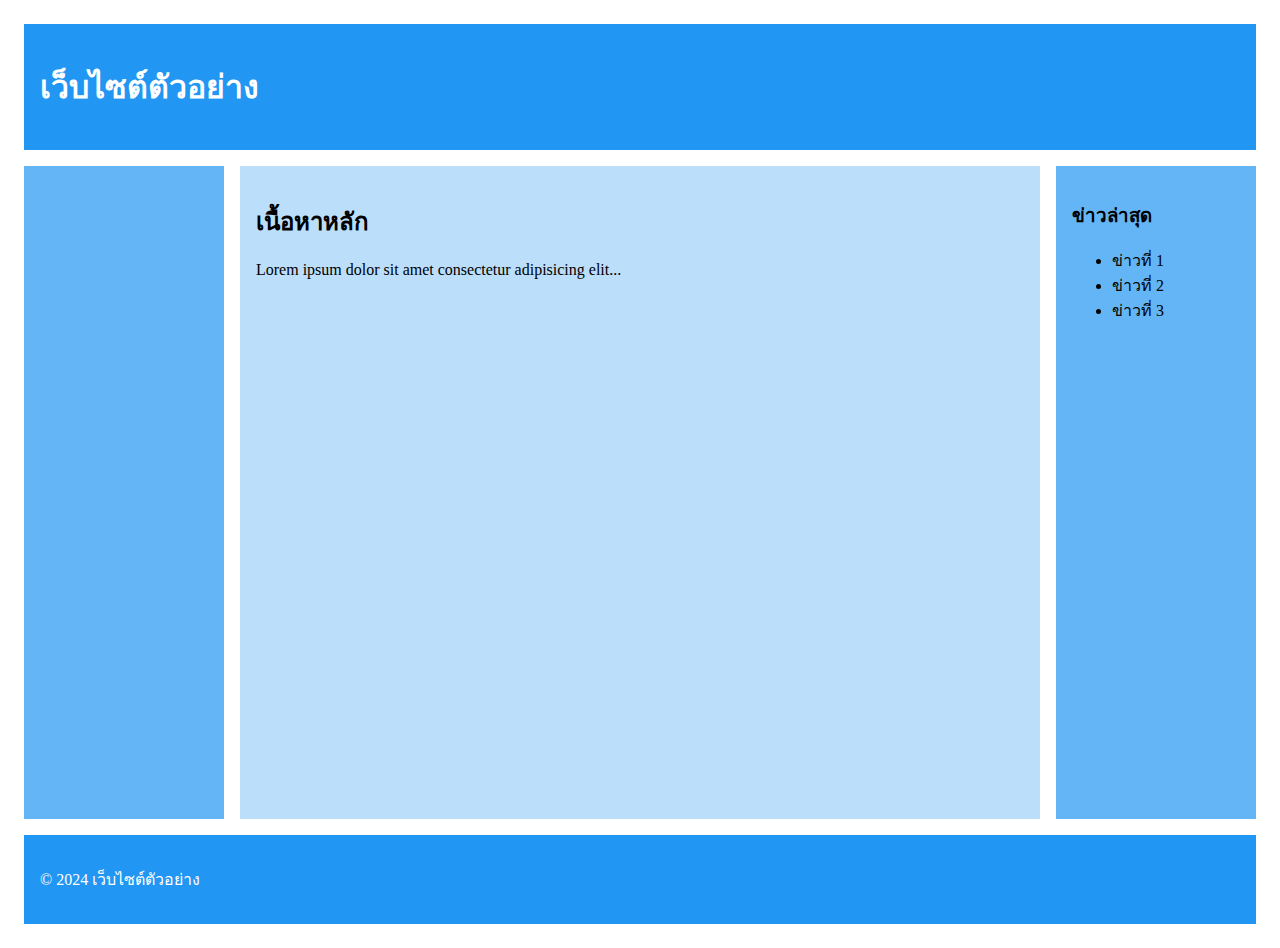
<file: index.html>
<!-- index.html -->
<!DOCTYPE html>
<html lang="th">
<head>
 <meta charset="UTF-8">
 <meta name="viewport" content="width=device-width, initial-scale=1.0">
 <title>Grid Layout Lab</title>
 <link rel="stylesheet" href="css/styles.css">
</head>
<body>
    <div class="grid-container">
        <header class="header">
        <h1>เว็บไซต์ตัวอย่าง</h1>
        </header>
        <nav class="nav">
        <ul>
        <li><a href="#">หน้าหลัก</a></li>
        <li><a href="#">เกี่ยวกับเรา</a></li>
        <li><a href="#">บริการ</a></li>
        <li><a href="#">ติดต่อ</a></li>
        </ul>
        </nav>
        <main class="main">
        <h2>เนื้อหาหลัก</h2>
        <p>Lorem ipsum dolor sit amet consectetur adipisicing elit...</p>
        </main>
        <aside class="sidebar">
        <h3>ข่าวล่าสุด</h3>
        <ul>
        <li>ข่าวที่ 1</li>
        <li>ข่าวที่ 2</li>
        <li>ข่าวที่ 3</li>
        </ul>
        </aside>
        <footer class="footer">
        <p>&copy; 2024 เว็บไซต์ตัวอย่าง</p>
        </footer>
       </div>
</body>
</html>
</file>
<file: css/styles.css>
/* styles.css */
    .grid-container {
    display: grid;
    grid-template-areas:
    "header header header"
    "nav main sidebar"
    "footer footer footer";
    grid-template-columns: 200px 1fr 200px;
    grid-template-rows: auto 1fr auto;
    min-height: 100vh;
    gap: 1rem;
    padding: 1rem;
   }
   .header {
    grid-area: header;
    background: #2196F3;
    padding: 1rem;
    color: white;
   }
   .nav {
    grid-area: nav;
    background: #64B5F6;
    padding: 1rem;
   }
   .main {
    grid-area: main;
    background: #BBDEFB;
    padding: 1rem;
   }
   .sidebar {
    grid-area: sidebar;
    background: #64B5F6;
    padding: 1rem;
   }
   .footer {
    grid-area: footer;
    background: #2196F3;
    padding: 1rem;
    color: white;
   }

   /* สําหรับแท็บเล็ต */
    @media (max-width: 768px) {
    .grid-container {
    grid-template-areas:
    "header header"
    "nav nav"
    "main sidebar"
    "footer footer";
    grid-template-columns: 1fr 200px;
    }
   }
   /* สําหรับมือถือ */
   @media (max-width: 480px) {
    .grid-container {
    grid-template-areas:
    "header"
    "nav"
    "main"
    "sidebar"
    "footer";
    grid-template-columns: 1fr;
    }
   }

   /* Animations */
    @keyframes slideIn {
    from {
    transform: translateX(-100%);
    opacity: 0;
    }
    to {
    transform: translateX(0);
    opacity: 1;
    }
   }
   @keyframes fadeIn {
    from { opacity: 0; }
    to { opacity: 1; }
   }
   @keyframes bounce {
    0%, 100% { transform: translateY(0); }
    50% { transform: translateY(-10px); }
   }
   /* ใชงาน ้ animations */
   .header {
    animation: slideIn 1s ease-out;
   }
   .nav ul li {
    opacity: 0;
    animation: fadeIn 0.5s ease-out forwards;
   }
   .nav ul li:nth-child(1) { animation-delay: 0.1s; }
   .nav ul li:nth-child(2) { animation-delay: 0.2s; }
   .nav ul li:nth-child(3) { animation-delay: 0.3s; }
   .nav ul li:nth-child(4) { animation-delay: 0.4s; }
   .main {
    animation: fadeIn 1s ease-out;
   }
   .sidebar {
    animation: slideIn 1s ease-out;
   }
   /* Hover Effects */
    .nav ul li {
    transition: transform 0.3s ease;
   }
   .nav ul li:hover {
    transform: translateX(10px);
   }
   .sidebar ul li {
    transition: all 0.3s ease;
   }
   .sidebar ul li:hover {
    transform: scale(1.05);
    color: #2196F3;
   }
</file>
